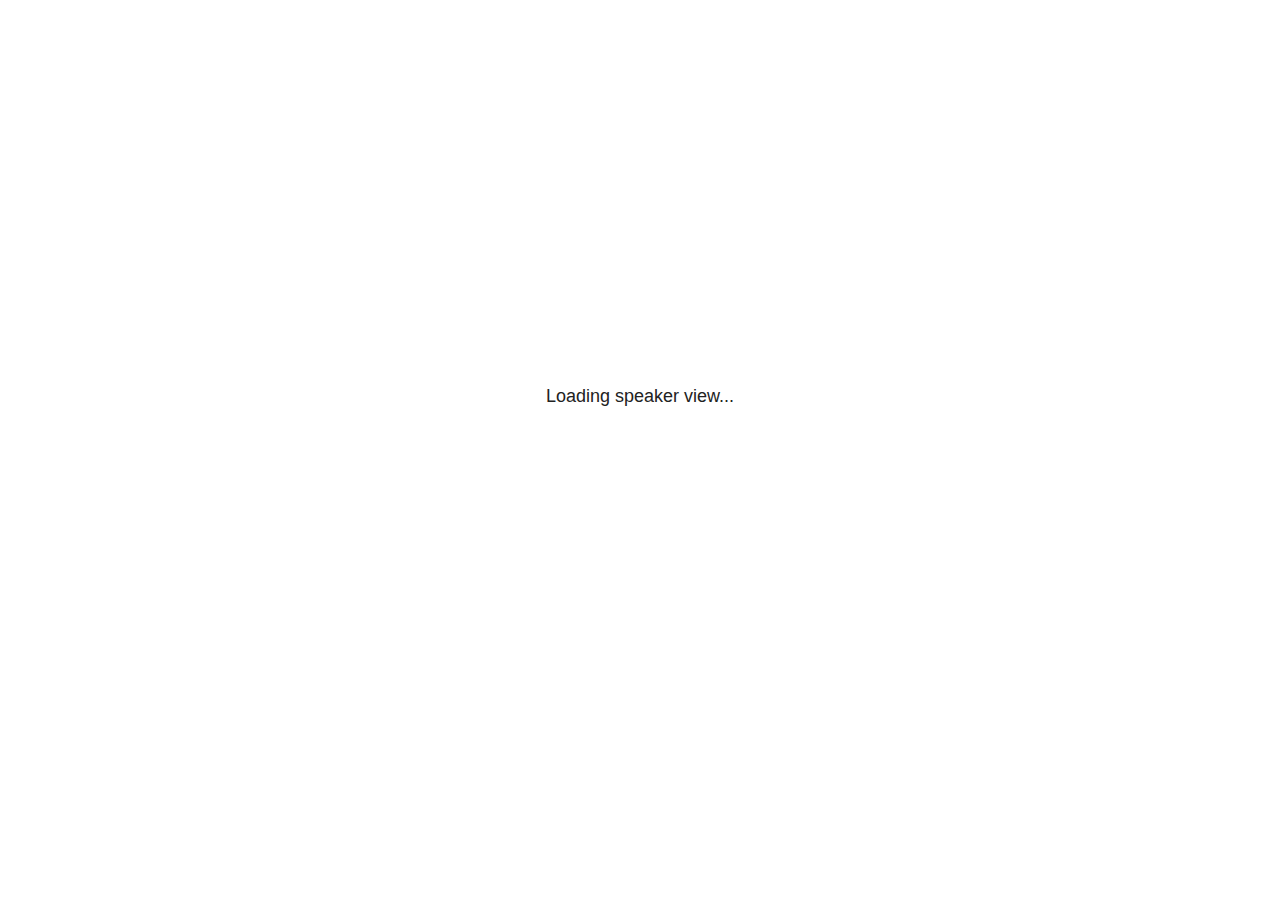
<file: docs/eval_files/libs/revealjs/plugin/notes/speaker-view.html>
<html lang="en">
	<head>
		<meta charset="utf-8">

		<title>reveal.js - Speaker View</title>

		<style>
			body {
				font-family: Helvetica;
				font-size: 18px;
			}

			#current-slide,
			#upcoming-slide,
			#speaker-controls {
				padding: 6px;
				box-sizing: border-box;
				-moz-box-sizing: border-box;
			}

			#current-slide iframe,
			#upcoming-slide iframe {
				width: 100%;
				height: 100%;
				border: 1px solid #ddd;
			}

			#current-slide .label,
			#upcoming-slide .label {
				position: absolute;
				top: 10px;
				left: 10px;
				z-index: 2;
			}

			#connection-status {
				position: absolute;
				top: 0;
				left: 0;
				width: 100%;
				height: 100%;
				z-index: 20;
				padding: 30% 20% 20% 20%;
				font-size: 18px;
				color: #222;
				background: #fff;
				text-align: center;
				box-sizing: border-box;
				line-height: 1.4;
			}

			.overlay-element {
				height: 34px;
				line-height: 34px;
				padding: 0 10px;
				text-shadow: none;
				background: rgba( 220, 220, 220, 0.8 );
				color: #222;
				font-size: 14px;
			}

			.overlay-element.interactive:hover {
				background: rgba( 220, 220, 220, 1 );
			}

			#current-slide {
				position: absolute;
				width: 60%;
				height: 100%;
				top: 0;
				left: 0;
				padding-right: 0;
			}

			#upcoming-slide {
				position: absolute;
				width: 40%;
				height: 40%;
				right: 0;
				top: 0;
			}

			/* Speaker controls */
			#speaker-controls {
				position: absolute;
				top: 40%;
				right: 0;
				width: 40%;
				height: 60%;
				overflow: auto;
				font-size: 18px;
			}

				.speaker-controls-time.hidden,
				.speaker-controls-notes.hidden {
					display: none;
				}

				.speaker-controls-time .label,
				.speaker-controls-pace .label,
				.speaker-controls-notes .label {
					text-transform: uppercase;
					font-weight: normal;
					font-size: 0.66em;
					color: #666;
					margin: 0;
				}

				.speaker-controls-time, .speaker-controls-pace {
					border-bottom: 1px solid rgba( 200, 200, 200, 0.5 );
					margin-bottom: 10px;
					padding: 10px 16px;
					padding-bottom: 20px;
					cursor: pointer;
				}

				.speaker-controls-time .reset-button {
					opacity: 0;
					float: right;
					color: #666;
					text-decoration: none;
				}
				.speaker-controls-time:hover .reset-button {
					opacity: 1;
				}

				.speaker-controls-time .timer,
				.speaker-controls-time .clock {
					width: 50%;
				}

				.speaker-controls-time .timer,
				.speaker-controls-time .clock,
				.speaker-controls-time .pacing .hours-value,
				.speaker-controls-time .pacing .minutes-value,
				.speaker-controls-time .pacing .seconds-value {
					font-size: 1.9em;
				}

				.speaker-controls-time .timer {
					float: left;
				}

				.speaker-controls-time .clock {
					float: right;
					text-align: right;
				}

				.speaker-controls-time span.mute {
					opacity: 0.3;
				}

				.speaker-controls-time .pacing-title {
					margin-top: 5px;
				}

				.speaker-controls-time .pacing.ahead {
					color: blue;
				}

				.speaker-controls-time .pacing.on-track {
					color: green;
				}

				.speaker-controls-time .pacing.behind {
					color: red;
				}

				.speaker-controls-notes {
					padding: 10px 16px;
				}

				.speaker-controls-notes .value {
					margin-top: 5px;
					line-height: 1.4;
					font-size: 1.2em;
				}

			/* Layout selector */
			#speaker-layout {
				position: absolute;
				top: 10px;
				right: 10px;
				color: #222;
				z-index: 10;
			}
				#speaker-layout select {
					position: absolute;
					width: 100%;
					height: 100%;
					top: 0;
					left: 0;
					border: 0;
					box-shadow: 0;
					cursor: pointer;
					opacity: 0;

					font-size: 1em;
					background-color: transparent;

					-moz-appearance: none;
					-webkit-appearance: none;
					-webkit-tap-highlight-color: rgba(0, 0, 0, 0);
				}

				#speaker-layout select:focus {
					outline: none;
					box-shadow: none;
				}

			.clear {
				clear: both;
			}

			/* Speaker layout: Wide */
			body[data-speaker-layout="wide"] #current-slide,
			body[data-speaker-layout="wide"] #upcoming-slide {
				width: 50%;
				height: 45%;
				padding: 6px;
			}

			body[data-speaker-layout="wide"] #current-slide {
				top: 0;
				left: 0;
			}

			body[data-speaker-layout="wide"] #upcoming-slide {
				top: 0;
				left: 50%;
			}

			body[data-speaker-layout="wide"] #speaker-controls {
				top: 45%;
				left: 0;
				width: 100%;
				height: 50%;
				font-size: 1.25em;
			}

			/* Speaker layout: Tall */
			body[data-speaker-layout="tall"] #current-slide,
			body[data-speaker-layout="tall"] #upcoming-slide {
				width: 45%;
				height: 50%;
				padding: 6px;
			}

			body[data-speaker-layout="tall"] #current-slide {
				top: 0;
				left: 0;
			}

			body[data-speaker-layout="tall"] #upcoming-slide {
				top: 50%;
				left: 0;
			}

			body[data-speaker-layout="tall"] #speaker-controls {
				padding-top: 40px;
				top: 0;
				left: 45%;
				width: 55%;
				height: 100%;
				font-size: 1.25em;
			}

			/* Speaker layout: Notes only */
			body[data-speaker-layout="notes-only"] #current-slide,
			body[data-speaker-layout="notes-only"] #upcoming-slide {
				display: none;
			}

			body[data-speaker-layout="notes-only"] #speaker-controls {
				padding-top: 40px;
				top: 0;
				left: 0;
				width: 100%;
				height: 100%;
				font-size: 1.25em;
			}

			@media screen and (max-width: 1080px) {
				body[data-speaker-layout="default"] #speaker-controls {
					font-size: 16px;
				}
			}

			@media screen and (max-width: 900px) {
				body[data-speaker-layout="default"] #speaker-controls {
					font-size: 14px;
				}
			}

			@media screen and (max-width: 800px) {
				body[data-speaker-layout="default"] #speaker-controls {
					font-size: 12px;
				}
			}

		</style>
	</head>

	<body>

		<div id="connection-status">Loading speaker view...</div>

		<div id="current-slide"></div>
		<div id="upcoming-slide"><span class="overlay-element label">Upcoming</span></div>
		<div id="speaker-controls">
			<div class="speaker-controls-time">
				<h4 class="label">Time <span class="reset-button">Click to Reset</span></h4>
				<div class="clock">
					<span class="clock-value">0:00 AM</span>
				</div>
				<div class="timer">
					<span class="hours-value">00</span><span class="minutes-value">:00</span><span class="seconds-value">:00</span>
				</div>
				<div class="clear"></div>

				<h4 class="label pacing-title" style="display: none">Pacing – Time to finish current slide</h4>
				<div class="pacing" style="display: none">
					<span class="hours-value">00</span><span class="minutes-value">:00</span><span class="seconds-value">:00</span>
				</div>
			</div>

			<div class="speaker-controls-notes hidden">
				<h4 class="label">Notes</h4>
				<div class="value"></div>
			</div>
		</div>
		<div id="speaker-layout" class="overlay-element interactive">
			<span class="speaker-layout-label"></span>
			<select class="speaker-layout-dropdown"></select>
		</div>

		<script>

			(function() {

				var notes,
					notesValue,
					currentState,
					currentSlide,
					upcomingSlide,
					layoutLabel,
					layoutDropdown,
					pendingCalls = {},
					lastRevealApiCallId = 0,
					connected = false;

				var SPEAKER_LAYOUTS = {
					'default': 'Default',
					'wide': 'Wide',
					'tall': 'Tall',
					'notes-only': 'Notes only'
				};

				setupLayout();

				var connectionStatus = document.querySelector( '#connection-status' );
				var connectionTimeout = setTimeout( function() {
					connectionStatus.innerHTML = 'Error connecting to main window.<br>Please try closing and reopening the speaker view.';
				}, 5000 );

				window.addEventListener( 'message', function( event ) {

					clearTimeout( connectionTimeout );
					connectionStatus.style.display = 'none';

					var data = JSON.parse( event.data );

					// The overview mode is only useful to the reveal.js instance
					// where navigation occurs so we don't sync it
					if( data.state ) delete data.state.overview;

					// Messages sent by the notes plugin inside of the main window
					if( data && data.namespace === 'reveal-notes' ) {
						if( data.type === 'connect' ) {
							handleConnectMessage( data );
						}
						else if( data.type === 'state' ) {
							handleStateMessage( data );
						}
						else if( data.type === 'return' ) {
							pendingCalls[data.callId](data.result);
							delete pendingCalls[data.callId];
						}
					}
					// Messages sent by the reveal.js inside of the current slide preview
					else if( data && data.namespace === 'reveal' ) {
						if( /ready/.test( data.eventName ) ) {
							// Send a message back to notify that the handshake is complete
							window.opener.postMessage( JSON.stringify({ namespace: 'reveal-notes', type: 'connected'} ), '*' );
						}
						else if( /slidechanged|fragmentshown|fragmenthidden|paused|resumed/.test( data.eventName ) && currentState !== JSON.stringify( data.state ) ) {

							window.opener.postMessage( JSON.stringify({ method: 'setState', args: [ data.state ]} ), '*' );

						}
					}

				} );

				/**
				 * Asynchronously calls the Reveal.js API of the main frame.
				 */
				function callRevealApi( methodName, methodArguments, callback ) {

					var callId = ++lastRevealApiCallId;
					pendingCalls[callId] = callback;
					window.opener.postMessage( JSON.stringify( {
						namespace: 'reveal-notes',
						type: 'call',
						callId: callId,
						methodName: methodName,
						arguments: methodArguments
					} ), '*' );

				}

				/**
				 * Called when the main window is trying to establish a
				 * connection.
				 */
				function handleConnectMessage( data ) {

					if( connected === false ) {
						connected = true;

						setupIframes( data );
						setupKeyboard();
						setupNotes();
						setupTimer();
					}

				}

				/**
				 * Called when the main window sends an updated state.
				 */
				function handleStateMessage( data ) {

					// Store the most recently set state to avoid circular loops
					// applying the same state
					currentState = JSON.stringify( data.state );

					// No need for updating the notes in case of fragment changes
					if ( data.notes ) {
						notes.classList.remove( 'hidden' );
						notesValue.style.whiteSpace = data.whitespace;
						if( data.markdown ) {
							notesValue.innerHTML = marked( data.notes );
						}
						else {
							notesValue.innerHTML = data.notes;
						}
					}
					else {
						notes.classList.add( 'hidden' );
					}

					// Update the note slides
					currentSlide.contentWindow.postMessage( JSON.stringify({ method: 'setState', args: [ data.state ] }), '*' );
					upcomingSlide.contentWindow.postMessage( JSON.stringify({ method: 'setState', args: [ data.state ] }), '*' );
					upcomingSlide.contentWindow.postMessage( JSON.stringify({ method: 'next' }), '*' );

				}

				// Limit to max one state update per X ms
				handleStateMessage = debounce( handleStateMessage, 200 );

				/**
				 * Forward keyboard events to the current slide window.
				 * This enables keyboard events to work even if focus
				 * isn't set on the current slide iframe.
				 *
				 * Block F5 default handling, it reloads and disconnects
				 * the speaker notes window.
				 */
				function setupKeyboard() {

					document.addEventListener( 'keydown', function( event ) {
						if( event.keyCode === 116 || ( event.metaKey && event.keyCode === 82 ) ) {
							event.preventDefault();
							return false;
						}
						currentSlide.contentWindow.postMessage( JSON.stringify({ method: 'triggerKey', args: [ event.keyCode ] }), '*' );
					} );

				}

				/**
				 * Creates the preview iframes.
				 */
				function setupIframes( data ) {

					var params = [
						'receiver',
						'progress=false',
						'history=false',
						'transition=none',
						'autoSlide=0',
						'backgroundTransition=none'
					].join( '&' );

					var urlSeparator = /\?/.test(data.url) ? '&' : '?';
					var hash = '#/' + data.state.indexh + '/' + data.state.indexv;
					var currentURL = data.url + urlSeparator + params + '&postMessageEvents=true' + hash;
					var upcomingURL = data.url + urlSeparator + params + '&controls=false' + hash;

					currentSlide = document.createElement( 'iframe' );
					currentSlide.setAttribute( 'width', 1280 );
					currentSlide.setAttribute( 'height', 1024 );
					currentSlide.setAttribute( 'src', currentURL );
					document.querySelector( '#current-slide' ).appendChild( currentSlide );

					upcomingSlide = document.createElement( 'iframe' );
					upcomingSlide.setAttribute( 'width', 640 );
					upcomingSlide.setAttribute( 'height', 512 );
					upcomingSlide.setAttribute( 'src', upcomingURL );
					document.querySelector( '#upcoming-slide' ).appendChild( upcomingSlide );

				}

				/**
				 * Setup the notes UI.
				 */
				function setupNotes() {

					notes = document.querySelector( '.speaker-controls-notes' );
					notesValue = document.querySelector( '.speaker-controls-notes .value' );

				}

				function getTimings( callback ) {

					callRevealApi( 'getSlidesAttributes', [], function ( slideAttributes ) {
						callRevealApi( 'getConfig', [], function ( config ) {
							var totalTime = config.totalTime;
							var minTimePerSlide = config.minimumTimePerSlide || 0;
							var defaultTiming = config.defaultTiming;
							if ((defaultTiming == null) && (totalTime == null)) {
								callback(null);
								return;
							}
							// Setting totalTime overrides defaultTiming
							if (totalTime) {
								defaultTiming = 0;
							}
							var timings = [];
							for ( var i in slideAttributes ) {
								var slide = slideAttributes[ i ];
								var timing = defaultTiming;
								if( slide.hasOwnProperty( 'data-timing' )) {
									var t = slide[ 'data-timing' ];
									timing = parseInt(t);
									if( isNaN(timing) ) {
										console.warn("Could not parse timing '" + t + "' of slide " + i + "; using default of " + defaultTiming);
										timing = defaultTiming;
									}
								}
								timings.push(timing);
							}
							if ( totalTime ) {
								// After we've allocated time to individual slides, we summarize it and
								// subtract it from the total time
								var remainingTime = totalTime - timings.reduce( function(a, b) { return a + b; }, 0 );
								// The remaining time is divided by the number of slides that have 0 seconds
								// allocated at the moment, giving the average time-per-slide on the remaining slides
								var remainingSlides = (timings.filter( function(x) { return x == 0 }) ).length
								var timePerSlide = Math.round( remainingTime / remainingSlides, 0 )
								// And now we replace every zero-value timing with that average
								timings = timings.map( function(x) { return (x==0 ? timePerSlide : x) } );
							}
							var slidesUnderMinimum = timings.filter( function(x) { return (x < minTimePerSlide) } ).length
							if ( slidesUnderMinimum ) {
								message = "The pacing time for " + slidesUnderMinimum + " slide(s) is under the configured minimum of " + minTimePerSlide + " seconds. Check the data-timing attribute on individual slides, or consider increasing the totalTime or minimumTimePerSlide configuration options (or removing some slides).";
								alert(message);
							}
							callback( timings );
						} );
					} );

				}

				/**
				 * Return the number of seconds allocated for presenting
				 * all slides up to and including this one.
				 */
				function getTimeAllocated( timings, callback ) {

					callRevealApi( 'getSlidePastCount', [], function ( currentSlide ) {
						var allocated = 0;
						for (var i in timings.slice(0, currentSlide + 1)) {
							allocated += timings[i];
						}
						callback( allocated );
					} );

				}

				/**
				 * Create the timer and clock and start updating them
				 * at an interval.
				 */
				function setupTimer() {

					var start = new Date(),
					timeEl = document.querySelector( '.speaker-controls-time' ),
					clockEl = timeEl.querySelector( '.clock-value' ),
					hoursEl = timeEl.querySelector( '.hours-value' ),
					minutesEl = timeEl.querySelector( '.minutes-value' ),
					secondsEl = timeEl.querySelector( '.seconds-value' ),
					pacingTitleEl = timeEl.querySelector( '.pacing-title' ),
					pacingEl = timeEl.querySelector( '.pacing' ),
					pacingHoursEl = pacingEl.querySelector( '.hours-value' ),
					pacingMinutesEl = pacingEl.querySelector( '.minutes-value' ),
					pacingSecondsEl = pacingEl.querySelector( '.seconds-value' );

					var timings = null;
					getTimings( function ( _timings ) {

						timings = _timings;
						if (_timings !== null) {
							pacingTitleEl.style.removeProperty('display');
							pacingEl.style.removeProperty('display');
						}

						// Update once directly
						_updateTimer();

						// Then update every second
						setInterval( _updateTimer, 1000 );

					} );


					function _resetTimer() {

						if (timings == null) {
							start = new Date();
							_updateTimer();
						}
						else {
							// Reset timer to beginning of current slide
							getTimeAllocated( timings, function ( slideEndTimingSeconds ) {
								var slideEndTiming = slideEndTimingSeconds * 1000;
								callRevealApi( 'getSlidePastCount', [], function ( currentSlide ) {
									var currentSlideTiming = timings[currentSlide] * 1000;
									var previousSlidesTiming = slideEndTiming - currentSlideTiming;
									var now = new Date();
									start = new Date(now.getTime() - previousSlidesTiming);
									_updateTimer();
								} );
							} );
						}

					}

					timeEl.addEventListener( 'click', function() {
						_resetTimer();
						return false;
					} );

					function _displayTime( hrEl, minEl, secEl, time) {

						var sign = Math.sign(time) == -1 ? "-" : "";
						time = Math.abs(Math.round(time / 1000));
						var seconds = time % 60;
						var minutes = Math.floor( time / 60 ) % 60 ;
						var hours = Math.floor( time / ( 60 * 60 )) ;
						hrEl.innerHTML = sign + zeroPadInteger( hours );
						if (hours == 0) {
							hrEl.classList.add( 'mute' );
						}
						else {
							hrEl.classList.remove( 'mute' );
						}
						minEl.innerHTML = ':' + zeroPadInteger( minutes );
						if (hours == 0 && minutes == 0) {
							minEl.classList.add( 'mute' );
						}
						else {
							minEl.classList.remove( 'mute' );
						}
						secEl.innerHTML = ':' + zeroPadInteger( seconds );
					}

					function _updateTimer() {

						var diff, hours, minutes, seconds,
						now = new Date();

						diff = now.getTime() - start.getTime();

						clockEl.innerHTML = now.toLocaleTimeString( 'en-US', { hour12: true, hour: '2-digit', minute:'2-digit' } );
						_displayTime( hoursEl, minutesEl, secondsEl, diff );
						if (timings !== null) {
							_updatePacing(diff);
						}

					}

					function _updatePacing(diff) {

						getTimeAllocated( timings, function ( slideEndTimingSeconds ) {
							var slideEndTiming = slideEndTimingSeconds * 1000;

							callRevealApi( 'getSlidePastCount', [], function ( currentSlide ) {
								var currentSlideTiming = timings[currentSlide] * 1000;
								var timeLeftCurrentSlide = slideEndTiming - diff;
								if (timeLeftCurrentSlide < 0) {
									pacingEl.className = 'pacing behind';
								}
								else if (timeLeftCurrentSlide < currentSlideTiming) {
									pacingEl.className = 'pacing on-track';
								}
								else {
									pacingEl.className = 'pacing ahead';
								}
								_displayTime( pacingHoursEl, pacingMinutesEl, pacingSecondsEl, timeLeftCurrentSlide );
							} );
						} );
					}

				}

				/**
				 * Sets up the speaker view layout and layout selector.
				 */
				function setupLayout() {

					layoutDropdown = document.querySelector( '.speaker-layout-dropdown' );
					layoutLabel = document.querySelector( '.speaker-layout-label' );

					// Render the list of available layouts
					for( var id in SPEAKER_LAYOUTS ) {
						var option = document.createElement( 'option' );
						option.setAttribute( 'value', id );
						option.textContent = SPEAKER_LAYOUTS[ id ];
						layoutDropdown.appendChild( option );
					}

					// Monitor the dropdown for changes
					layoutDropdown.addEventListener( 'change', function( event ) {

						setLayout( layoutDropdown.value );

					}, false );

					// Restore any currently persisted layout
					setLayout( getLayout() );

				}

				/**
				 * Sets a new speaker view layout. The layout is persisted
				 * in local storage.
				 */
				function setLayout( value ) {

					var title = SPEAKER_LAYOUTS[ value ];

					layoutLabel.innerHTML = 'Layout' + ( title ? ( ': ' + title ) : '' );
					layoutDropdown.value = value;

					document.body.setAttribute( 'data-speaker-layout', value );

					// Persist locally
					if( supportsLocalStorage() ) {
						window.localStorage.setItem( 'reveal-speaker-layout', value );
					}

				}

				/**
				 * Returns the ID of the most recently set speaker layout
				 * or our default layout if none has been set.
				 */
				function getLayout() {

					if( supportsLocalStorage() ) {
						var layout = window.localStorage.getItem( 'reveal-speaker-layout' );
						if( layout ) {
							return layout;
						}
					}

					// Default to the first record in the layouts hash
					for( var id in SPEAKER_LAYOUTS ) {
						return id;
					}

				}

				function supportsLocalStorage() {

					try {
						localStorage.setItem('test', 'test');
						localStorage.removeItem('test');
						return true;
					}
					catch( e ) {
						return false;
					}

				}

				function zeroPadInteger( num ) {

					var str = '00' + parseInt( num );
					return str.substring( str.length - 2 );

				}

				/**
				 * Limits the frequency at which a function can be called.
				 */
				function debounce( fn, ms ) {

					var lastTime = 0,
						timeout;

					return function() {

						var args = arguments;
						var context = this;

						clearTimeout( timeout );

						var timeSinceLastCall = Date.now() - lastTime;
						if( timeSinceLastCall > ms ) {
							fn.apply( context, args );
							lastTime = Date.now();
						}
						else {
							timeout = setTimeout( function() {
								fn.apply( context, args );
								lastTime = Date.now();
							}, ms - timeSinceLastCall );
						}

					}

				}

			})();

		</script>
	</body>
</html>
</file>
